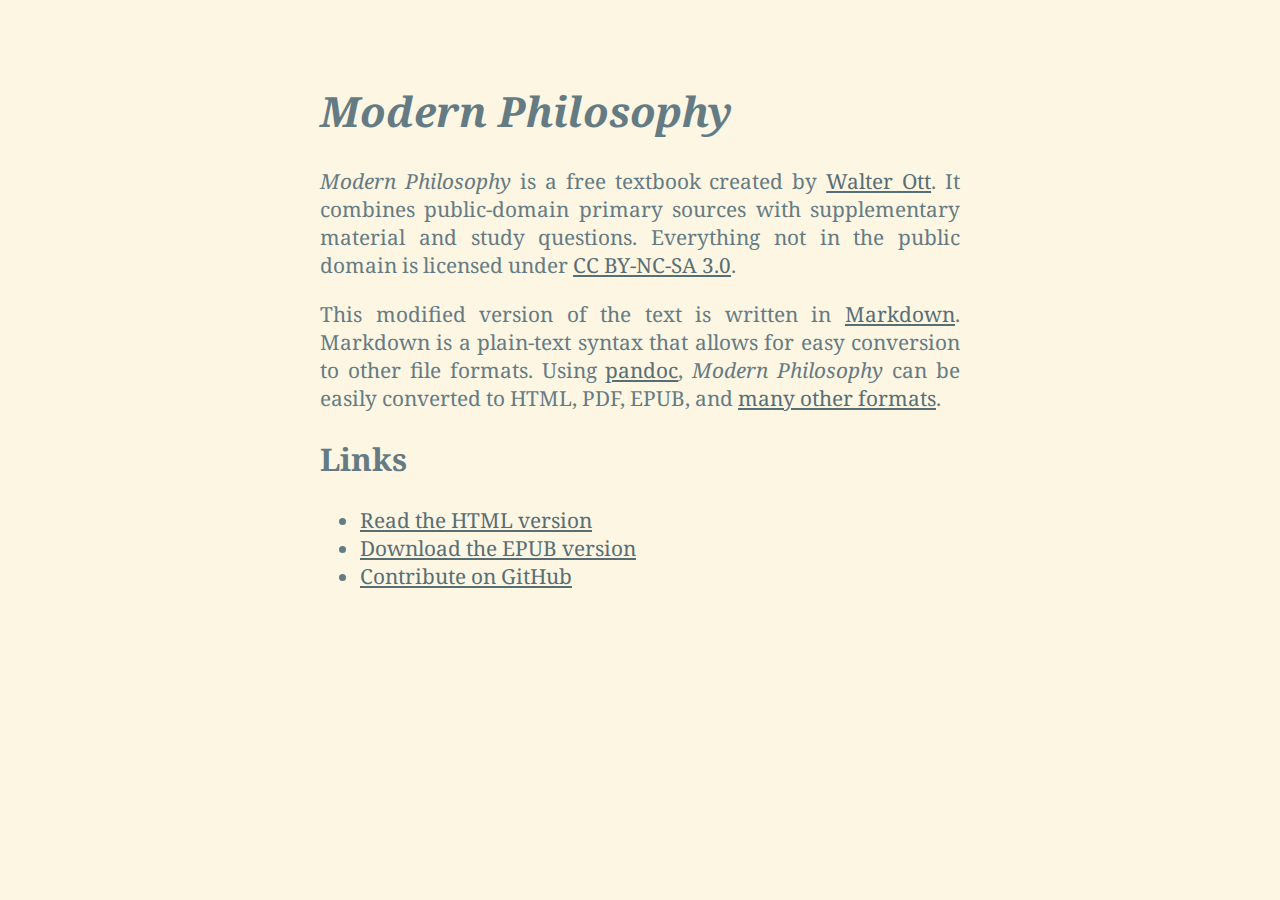
<file: index.html>
<!DOCTYPE html>
<html lang="en">
<head>
  <meta charset="utf-8">
  <title>Modern Philosophy</title>

  <meta name="viewport" content="width=device-width" />
  <meta name="description" content="An open source textbook for modern
  philosophy" />
  <meta name="keywords" content="philosophy, markdown, opensource,
  free, modern, education, textbook" />
  
  <link rel="stylesheet" href="stylesheets/style.css" type="text/css" />
</head>
<body>

<h1><em>Modern Philosophy</em></h1>

<p><em>Modern Philosophy</em> is a free textbook created
by <a href="https://filebox.vt.edu/users/ottw/ott.htm">Walter
Ott</a>. It combines public-domain primary sources with supplementary
material and study questions. Everything not in the public domain is
licensed
under <a href="http://creativecommons.org/licenses/by-nc-sa/3.0/">CC
BY-NC-SA 3.0</a>.</p>
<p>This modified version of the text is written
in <a href="http://daringfireball.net/projects/markdown/">Markdown</a>. Markdown
is a plain-text syntax that allows for easy conversion to other file
formats. Using <a href="http://johnmacfarlane.net/pandoc/">pandoc</a>, <em>Modern
Philosophy</em> can be easily converted to HTML, PDF, EPUB,
and <a href="http://johnmacfarlane.net/pandoc/README.html#options">many
other formats</a>.</p>

<h2>Links</h2>

<ul>
<li><a href="modernphilosophy.html" title="HTML version of Modern Philosophy">Read the HTML version</a></li>
<li><a href="modernphilosophy.epub" title="EPUB version">Download the
    EPUB version</a></li>
<li><a href="http://github.com/grumble/modernphilosophy" title="GitHub repository">Contribute on
GitHub</a></li>
</ul>

</body>
</html>
</file>
<file: stylesheets/style.css>
@import url(http://fonts.googleapis.com/css?family=Droid+Serif:400,400italic);/* normalize.css v2.0.1 | MIT License | git.io/normalize */article,aside,details,figcaption,figure,footer,header,hgroup,nav,section,summary{display:block}audio,canvas,video{display:inline-block}audio:not([controls]){display:none;height:0}[hidden]{display:none}html{font-family:sans-serif;-webkit-text-size-adjust:100%;-ms-text-size-adjust:100%}body{margin:0}a:focus{outline:thin dotted}a:active,a:hover{outline:0}h1{font-size:2em}abbr[title]{border-bottom:1px dotted}b,strong{font-weight:bold}dfn{font-style:italic}mark{background:#ff0;color:#000}code,kbd,pre,samp{font-family:monospace, serif;font-size:1em}pre{white-space:pre;white-space:pre-wrap;word-wrap:break-word}q{quotes:"\201C" "\201D" "\2018" "\2019"}small{font-size:80%}sub,sup{font-size:75%;line-height:0;position:relative;vertical-align:baseline}sup{top:-0.5em}sub{bottom:-0.25em}img{border:0}svg:not(:root){overflow:hidden}figure{margin:0}fieldset{border:1px solid #c0c0c0;margin:0 2px;padding:0.35em 0.625em 0.75em}legend{border:0;padding:0}button,input,select,textarea{font-family:inherit;font-size:100%;margin:0}button,input{line-height:normal}button,html input[type="button"],input[type="reset"],input[type="submit"]{-webkit-appearance:button;cursor:pointer}button[disabled],input[disabled]{cursor:default}input[type="checkbox"],input[type="radio"]{box-sizing:border-box;padding:0}input[type="search"]{-webkit-appearance:textfield;-moz-box-sizing:content-box;-webkit-box-sizing:content-box;box-sizing:content-box}input[type="search"]::-webkit-search-cancel-button,input[type="search"]::-webkit-search-decoration{-webkit-appearance:none}button::-moz-focus-inner,input::-moz-focus-inner{border:0;padding:0}textarea{overflow:auto;vertical-align:top}table{border-collapse:collapse;border-spacing:0}body{margin:4em auto;width:50%;text-align:center;font-size:130%;font-family:"Droid Serif", serif;background-color:#fdf6e3;color:#657b83}h1,h2{text-align:left}p{text-align:justify;margin:auto}p+p{margin-top:1em}ul,li{text-align:left}a{color:#586e75}a:visited{color:#93a1a1}@media screen and (max-width: 35em){body{width:75%}}@media screen and (max-width: 35em){body{width:95%}}
</file>
